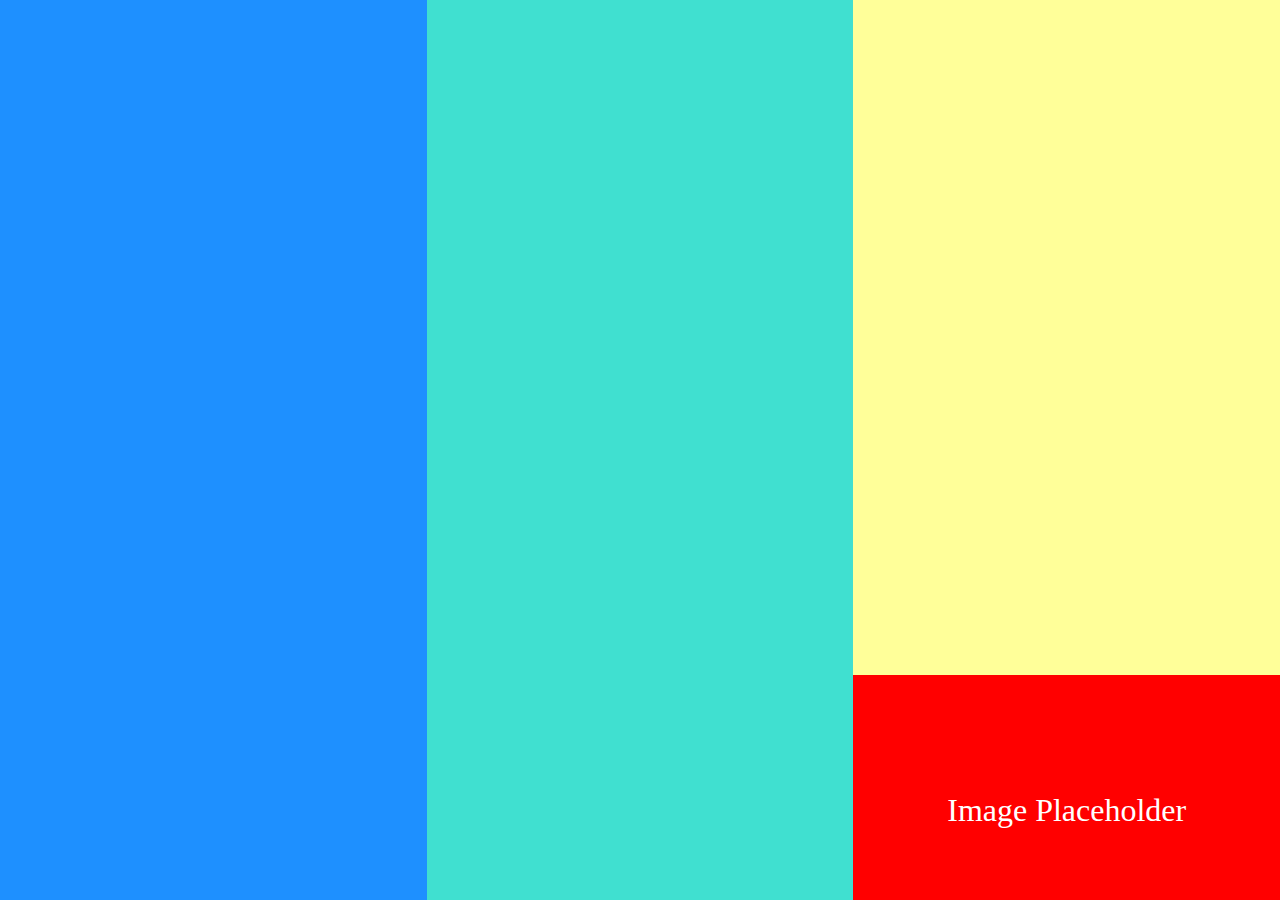
<file: second/index2.html>
<!DOCTYPE html>
<html lang="en">

    <head> 
        <meta charset="UTF-8">
        <meta name="viewport" content="width=device-width, initial-scale=1">
        <link rel="stylesheet" href="style2.css">
    </head>
    
    <body>
        
    <main class="main">    
        <header class="main-header">
        
        </header>
        <section class="section">
                
        </section>
        
        <section class="section2">
            <section class="section3">
             <p class="p" >Image Placeholder</p>
            </section>
        </section>
        
        
       
    
         </main>
    </body>
    
    
    
    
</html>
</file>
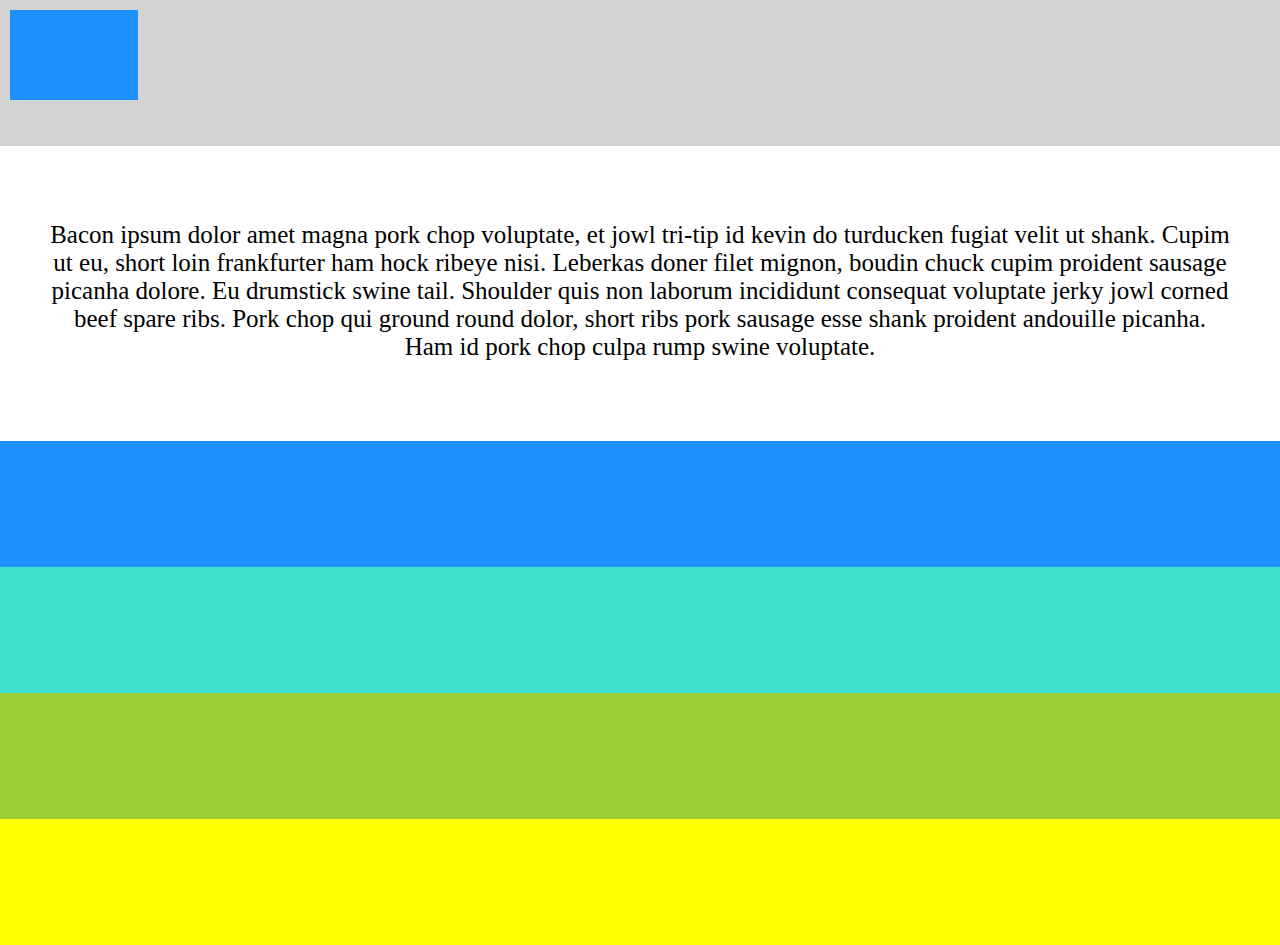
<file: third/index3.html>
<!DOCTYPE html>
<html lang="en">

    <head> 
        <meta charset="UTF-8">
        <meta name="viewport" content="width=device-width, initial-scale=1">
        <link rel="stylesheet" href="style3.css">
    </head>
    
    <body>
        
    <main class="main">    
        <header class="main-header">
            <div class="square"> </div>
        </header>
        <section class="section">
         <p class="p" >Bacon ipsum dolor amet magna pork chop voluptate, et jowl tri-tip id kevin do turducken fugiat velit ut shank. Cupim ut eu, short loin frankfurter ham hock ribeye nisi. Leberkas doner filet mignon, boudin chuck cupim proident sausage picanha dolore. Eu drumstick swine tail. Shoulder quis non laborum incididunt consequat voluptate jerky jowl corned beef spare ribs. Pork chop qui ground round dolor, short ribs pork sausage esse shank proident andouille picanha. Ham id pork chop culpa rump swine voluptate.</p>
  
        </section>
        
        <section class="section2">
            
        </section>
        
        <section class="section3">
        </section>
        
        <section class="section4">
        </section>
        
        <section class="section5">
        </section>
        
       
    
         </main>
    </body>
    
    
    
    
</html>
</file>
<file: second/style2.css>
.main-header {
    
}

.main {
    
}
.section { 
    background-color: dodgerblue;
    height: 100vh;
    width: 33.33%;
    float: left;
}

.section2{
   background-color: #ffff99;
    height: 100vh;
    width:33.33%;
    float: right;
}
.section3{
    background-color: red;
    width: 33.333%;
    height: 25vh;
    position: absolute;
    bottom: 0;
    margin: 0;
}
body{
    background-color: turquoise;
    margin: 0;  
}
.p{
    color:white;
    text-align: center;
    padding-top: 20%;
    font-size: 2rem; 
    
}
</file>
<file: third/style3.css>
.main-header {
    width: 100%;
    height: 14vh;
    background-color: lightgray;
    padding: 10px;
    
}

.main {
    
}
.section { 
    width: 100%;
    height: 30vh;
    background-color: white;
   
    
}

.section2 {
    width: 100%;
    height: 14vh;
    background-color: dodgerblue;
   
}
.section3 {
    
    width: 100%;
    height: 14vh;
    background-color: turquoise; 
}
.section4 {
    
    width: 100%;
    height: 14vh;
    background-color: yellowgreen; 
}

.section5 {
    
    width: 100%;
    height: 14vh;
    background-color: yellow; 
}

.square{
    background-color: dodgerblue;
    width: 10vw;
    height: 10vh;
    
    
}
body{
     margin: 0;
}
.p{
    text-align: center; 
    padding: 50px;
    font-size: 25px;
    
}
</file>
